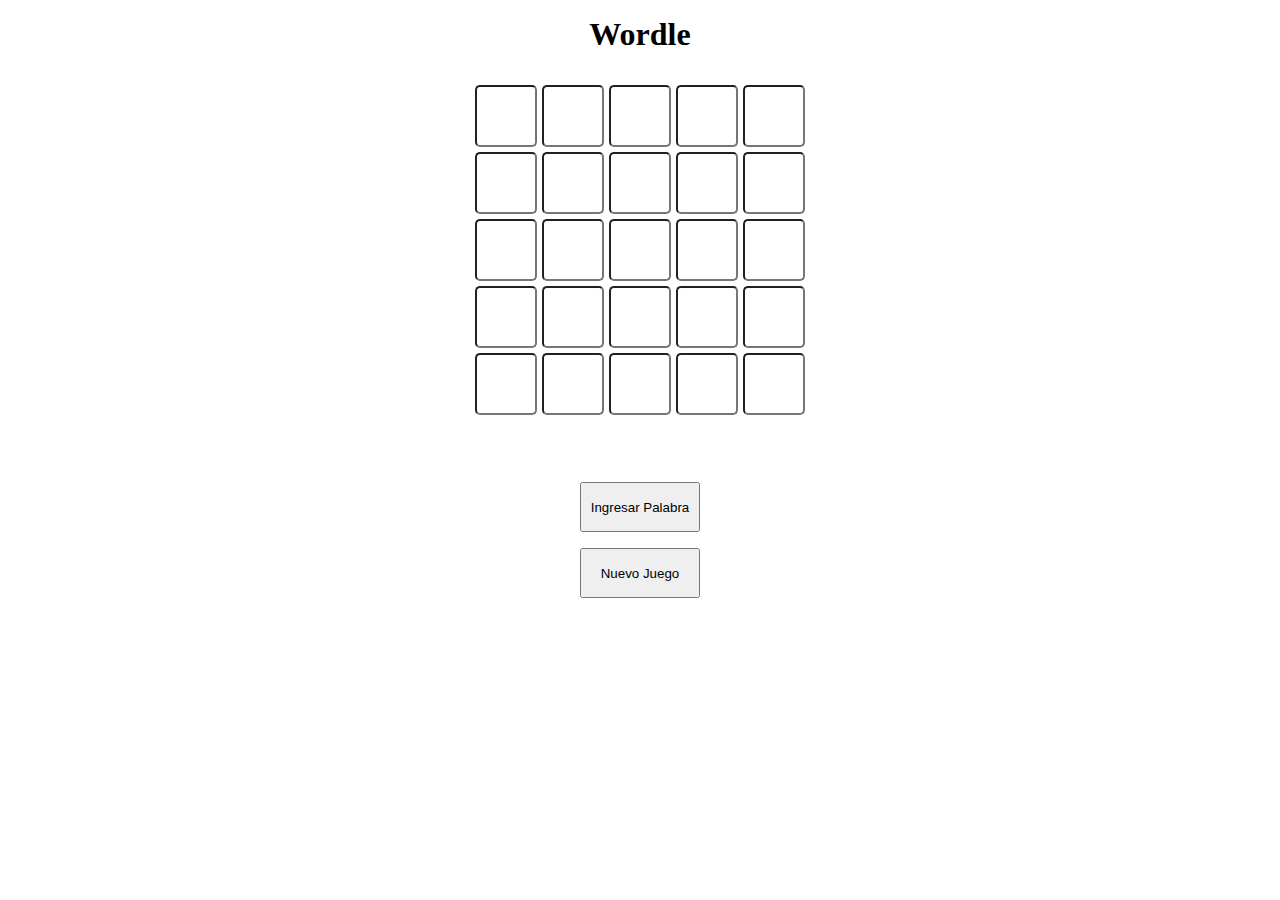
<file: index.html>
<!DOCTYPE html>
<html lang="en">

<head>
    <meta charset="UTF-8">
    <meta http-equiv="X-UA-Compatible" content="IE=edge">
    <meta name="viewport" content="width=device-width, initial-scale=1.0">
    <title>Wordle</title>
    <link rel="icon" href="images/logo.png">
    <link rel="stylesheet" href="styles.css">
</head>

<body>
    <main>
        <header>
            <h1>Wordle</h1>
        </header>
        <section class="juego">
            <div class="grilla">
                <div class="fila" id="palabra1">
                    <div class="celda">
                        <input id="p1l1" readonly class="celdaInput" type="text" maxlength="1">
                    </div>
                    <div class="celda" id="">
                        <input id="p1l2" readonly class="celdaInput" type="text" maxlength="1">
                    </div>
                    <div class="celda" id="">
                        <input id="p1l3" readonly class="celdaInput" type="text" maxlength="1">
                    </div>
                    <div class="celda" id="">
                        <input id="p1l4" readonly class="celdaInput" type="text" maxlength="1">
                    </div>
                    <div class="celda" id="">
                        <input id="p1l5" readonly class="celdaInput" type="text" maxlength="1">
                    </div>
                </div>
                <div class="fila" id="palabra2">
                    <div class="celda">
                        <input id="p2l1" readonly class="celdaInput" type="text" maxlength="1">
                    </div>
                    <div class="celda" id="">
                        <input id="p2l2" readonly class="celdaInput" type="text" maxlength="1">
                    </div>
                    <div class="celda" id="">
                        <input id="p2l3" readonly class="celdaInput" type="text" maxlength="1">
                    </div>
                    <div class="celda" id="">
                        <input id="p2l4" readonly class="celdaInput" type="text" maxlength="1">
                    </div>
                    <div class="celda" id="">
                        <input id="p2l5" readonly class="celdaInput" type="text" maxlength="1">
                    </div>
                </div>
                <div class="fila" id="palabra3">
                    <div class="celda">
                        <input id="p3l1" readonly class="celdaInput" type="text" maxlength="1">
                    </div>
                    <div class="celda" id="">
                        <input id="p3l2" readonly class="celdaInput" type="text" maxlength="1">
                    </div>
                    <div class="celda" id="">
                        <input id="p3l3" readonly class="celdaInput" type="text" maxlength="1">
                    </div>
                    <div class="celda" id="">
                        <input id="p3l4" readonly class="celdaInput" type="text" maxlength="1">
                    </div>
                    <div class="celda" id="">
                        <input id="p3l5" readonly class="celdaInput" type="text" maxlength="1">
                    </div>
                </div>
                <div class="fila" id="palabra4">
                    <div class="celda">
                        <input id="p4l1" readonly class="celdaInput" type="text" maxlength="1">
                    </div>
                    <div class="celda" id="">
                        <input id="p4l2" readonly class="celdaInput" type="text" maxlength="1">
                    </div>
                    <div class="celda" id="">
                        <input id="p4l3" readonly class="celdaInput" type="text" maxlength="1">
                    </div>
                    <div class="celda" id="">
                        <input id="p4l4" readonly class="celdaInput" type="text" maxlength="1">
                    </div>
                    <div class="celda" id="">
                        <input id="p4l5" readonly class="celdaInput" type="text" maxlength="1">
                    </div>
                </div>
                <div class="fila" id="palabra5">
                    <div class="celda">
                        <input id="p5l1" readonly class="celdaInput" type="text" maxlength="1">
                    </div>
                    <div class="celda" id="">
                        <input id="p5l2" readonly class="celdaInput" type="text" maxlength="1">
                    </div>
                    <div class="celda" id="">
                        <input id="p5l3" readonly class="celdaInput" type="text" maxlength="1">
                    </div>
                    <div class="celda" id="">
                        <input id="p5l4" readonly class="celdaInput" type="text" maxlength="1">
                    </div>
                    <div class="celda" id="">
                        <input id="p5l5" readonly class="celdaInput" type="text" maxlength="1">
                    </div>
                </div>
            </div>
            <div class="botones">
                <button id="ingresarPalabra">Ingresar Palabra</button>
                <button id="nuevoJuego">Nuevo Juego</button>
            </div>
        </section>
    </main>

    <script src="scripts.js"></script>
</body>

</html>
</file>
<file: styles.css>
*{
    padding: 0%;
    margin: 0%;
    box-sizing: border-box;
}

header{
    display: flex;
    justify-content: center;
    padding-top: 1rem;
}

.juego{
    display: flex;
    flex-direction: column;
    align-items: center;
    justify-content: center;
    margin-top: 2rem;
}

.grilla{
    display: grid;
    grid-template-rows: repeat(6, 1fr);
    gap: 5px;
    max-width: 352.5px;
    max-height: 420px;
}

.fila{
    display:grid;
    grid-template-columns: repeat(5, 1fr);
    gap: 5px;
    max-width: 100%;
}

.celda{
    display: grid;
}

.celdaInput{
    max-width: 62px;
    height: 62px;
    border-radius:5px;
    text-align: center;
    text-transform: uppercase;
    font-size: 40px;
    cursor:auto;
}

.botones{
    display: flex;
    flex-direction: column;
    gap: 1rem;
}

button{
    width: 120px;
    height: 50px;
}
</file>
